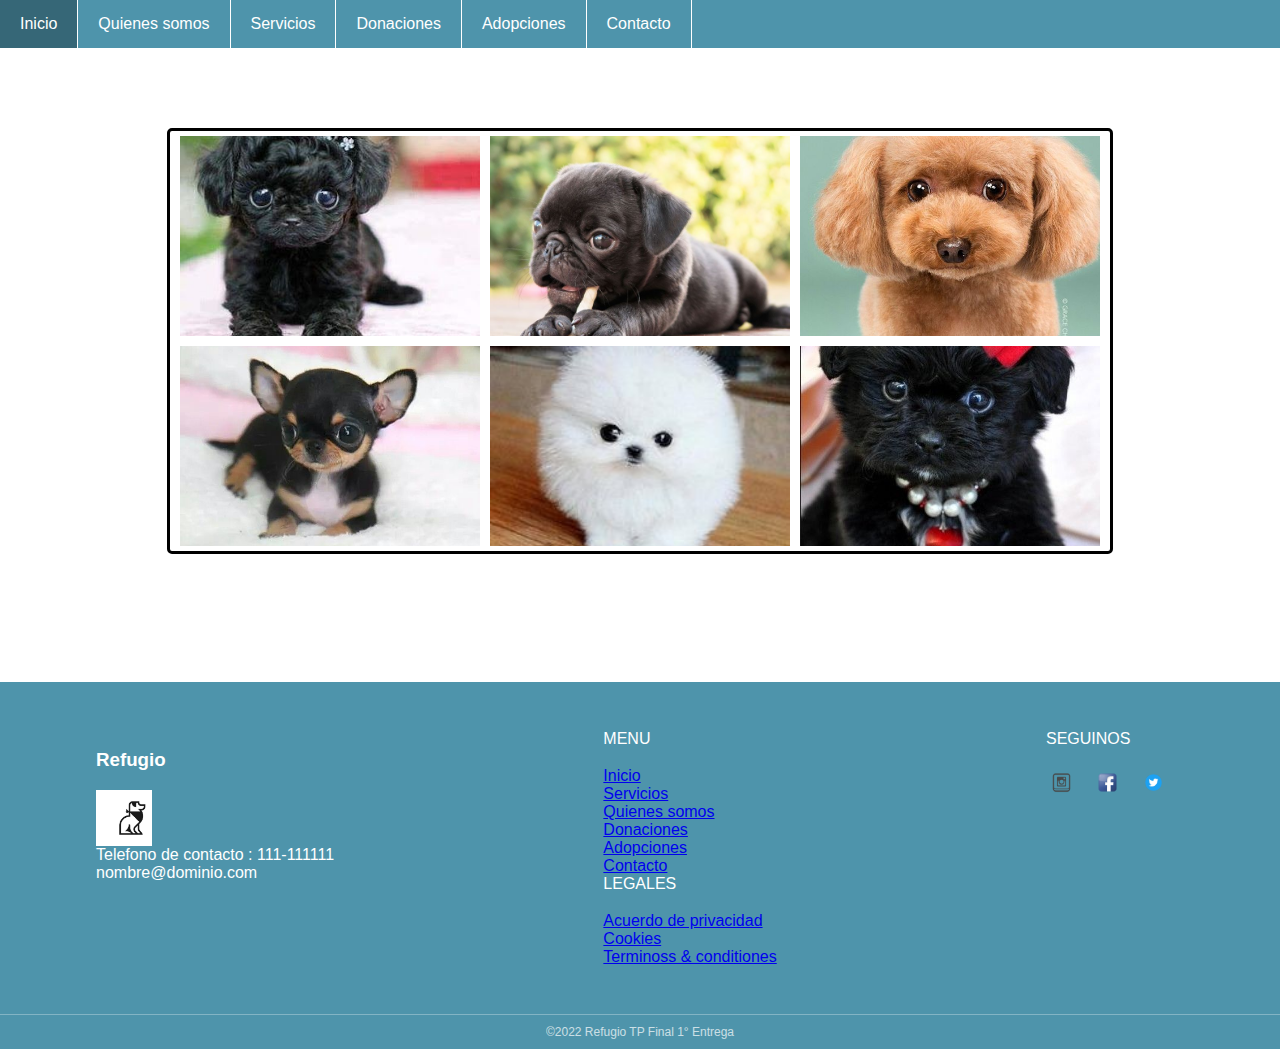
<file: index.html>
<!DOCTYPE html>
<html lang="es">

<head>
    <meta charset="utf-8" />
    <meta name="description" content="Mi Refugio , santuario de animales en situacion de vulnerabilidad" />
    <meta name="keywords" content="Adopciones, Perros, Gatos ,Animales Domesticos , Rescates" />
    <meta name="author" content="Pablo Dominguez AS" />
    <meta name="copyright" content="Propietario del copyright" />
    <meta http-equiv="X-UA-Compatible" content="IE=edge">
    <meta name="viewport" content="width=device-width, initial-scale=1 , user-scalable=no , maximun-scale=1 , minimun-scale=1">
    <link href="https://cdn.jsdelivr.net/npm/bootstrap@5.1.3/dist/css/bootstrap.min.css" rel="stylesheet" integrity="sha384-1BmE4kWBq78iYhFldvKuhfTAU6auU8tT94WrHftjDbrCEXSU1oBoqyl2QvZ6jIW3" crossorigin="anonymous" />
    <link rel="stylesheet" href="./css/style.css">
    <title>Refugio de Mascotas</title>
</head>

<body>
    <header>
        <input type="checkbox" id="btn-menu">
        <label for="btn-menu">
           <img src="./img/favicon-16x16.png" alt=""> 
        </label>

        <nav class="menu">
            <ul>
                <li><a href="./index.html">Inicio</a></li>
                <li><a href="./section/quienessomos.html">Quienes somos</a></li>
                <li><a href="">Servicios</a>
                    <ul>
                        <li><a href="">servicio1</a></li>
                        <li><a href="">servicio2</a></li>
                        <li><a href="">servicio3</a></li>
                    </ul>
                </li>

                <li><a href="./section/donaciones.html">Donaciones</a></li>
                <li><a href="./section/adopciones.html">Adopciones</a></li>
                <li><a href="./section/contacto.html">Contacto</a></li>
            </ul>

        </nav>

    </header>
    <section>

        <div class="container">
            <img src="./img/img1.jpg" alt="" srcset="">
            <img src="./img/img2.jpg" alt="" srcset="">
            <img src="./img/img3.jpg" alt="" srcset="">
            <img src="./img/img4.jpg" alt="" srcset="">
            <img src="./img/img5.jpg" alt="" srcset="">
            <img src="./img/img6.jpg" alt="" srcset="">

        </div>

    </section>
    <footer>
        <div class="footer-container">
            <div class="footer-content-container">
                <h3 class="website-logo">Refugio</h3>
                <div class="logo-container">

                </div>
                <span class="footer-info">Telefono de contacto : 111-111111</span>
                <span class="footer-info">nombre@dominio.com</span>
            </div>
            <div class="footer-menu">
                <div class="footer-content-container">
                    <span class="menu-title">menu</span>
                    <a href="./index.html" class="menu-item-footer">Inicio</a>
                    <a href="#" class="menu-item-footer">Servicios</a>
                    <a href="./section/quienessomos.html" class="menu-item-footer">Quienes somos</a>
                    <a href="./section/donaciones.html" class="menu-item-footer">Donaciones</a>
                    <a href="./section/adopciones.html" class="menu-item-footer">Adopciones</a>
                    <a href="./section/contacto.html" class="menu-item-footer">Contacto</a>
                </div>
                <div class="footer-content-container">
                    <span class="menu-title">Legales</span>
                    <a href="#" class="menu-item-footer">Acuerdo de privacidad</a>
                    <a href="#" class="menu-item-footer">Cookies</a>
                    <a href="#" class="menu-item-footer">Terminoss & conditiones</a>
                </div>
            </div>
            <div class="footer-content-container">
                <span class="menu-title">Seguinos</span>
                <div class="social-container">
                    <a href="#" class="social-link"></a>
                    <a href="#" class="social-link"></a>
                    <a href="#" class="social-link"></a>
                </div>
            </div>
        </div>
        <div class="copyright-container">
            <span class="copyright">&copy;2022 Refugio TP Final 1° Entrega </span>
        </div>

    </footer>

    <script src="https://cdn.jsdelivr.net/npm/bootstrap@5.1.3/dist/js/bootstrap.bundle.min.js" integrity="sha384-ka7Sk0Gln4gmtz2MlQnikT1wXgYsOg+OMhuP+IlRH9sENBO0LRn5q+8nbTov4+1p" crossorigin="anonymous">
    </script>
</body>

</html>
</file>
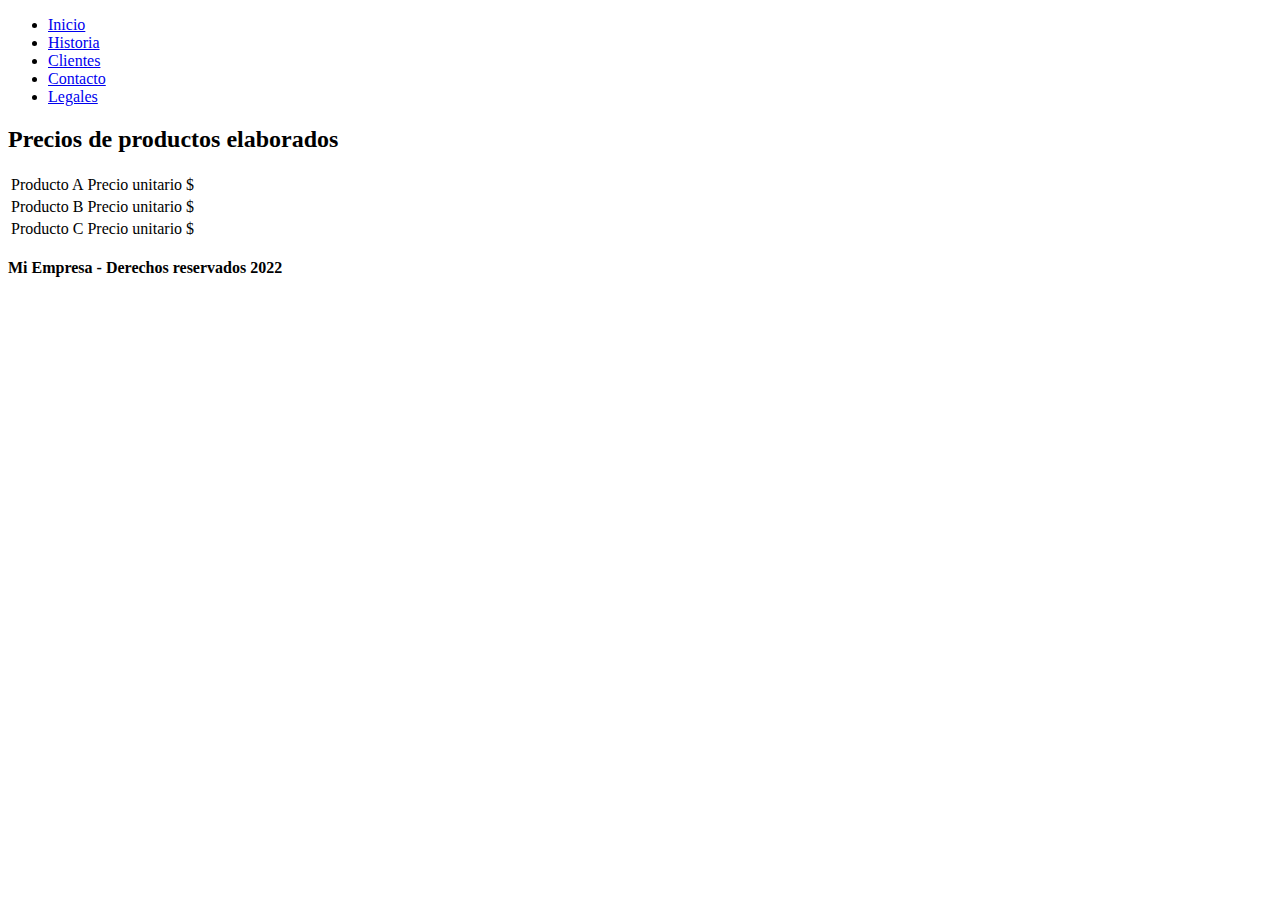
<file: section/productos.html>
<!DOCTYPE html>
<html lang="es">

<head>
    <meta charset="UTF-8">
    <meta http-equiv="X-UA-Compatible" content="IE=edge">
    <meta name="viewport" content="width=device-width, initial-scale=1.0">
    <title>Productos</title>
    <link href="https://cdn.jsdelivr.net/npm/bootstrap@5.1.3/dist/css/bootstrap.min.css" rel="stylesheet" integrity="sha384-1BmE4kWBq78iYhFldvKuhfTAU6auU8tT94WrHftjDbrCEXSU1oBoqyl2QvZ6jIW3" crossorigin="anonymous" />
    <link rel="shortcut icon" href="../media/factura.png" type="image/x-icon">
</head>

<body>
    <form action="">
        <header>
            <nav>
                <ul>
                    <li>
                        <a href="../index.html">Inicio</a>
                    </li>
                    <li>
                        <a href="historia.html">Historia</a>
                    </li>
                    <li>
                        <a href="clientes.html">Clientes</a>
                    </li>
                    <li>
                        <a href="contacto.html">Contacto</a>
                    </li>

                    <li>
                        <a href="#pie">Legales</a>
                    </li>
                </ul>
            </nav>
        </header>
        <section>
            <table>
                <h2>Precios de productos elaborados</h2>
                <tr>
                    <td>Producto A</td>
                    <td>Precio unitario $</td>
                </tr>

                <tr>
                    <td>Producto B</td>
                    <td>Precio unitario $</td>
                </tr>
                <tr>
                    <td>Producto C</td>
                    <td>Precio unitario $</td>
                </tr>

            </table>
            <br>
        </section>
        <footer id="pie"> <b>Mi Empresa - Derechos reservados 2022</b></footer>

    </form>
    <script src="https://cdn.jsdelivr.net/npm/bootstrap@5.1.3/dist/js/bootstrap.bundle.min.js" integrity="sha384-ka7Sk0Gln4gmtz2MlQnikT1wXgYsOg+OMhuP+IlRH9sENBO0LRn5q+8nbTov4+1p" crossorigin="anonymous">
    </script>
</body>

</html>
</file>
<file: css/style.css>
body {
  margin: 0;
  font-family: sans-serif;
  padding: 0;
  transition: 0.5s;
  font-family: -apple-system, BlinkMacSystemFont, 'Segoe UI', Roboto, Oxygen, Ubuntu, Cantarell, 'Open Sans', 'Helvetica Neue', sans-serif;
  height: 100vh;
  width: 100%;
  position: relative; }

.container {
  display: flex;
  max-width: 940px;
  width: 100%;
  flex-wrap: wrap;
  justify-content: center;
  margin-top: 5em;
  border: solid;
  border-radius: 5px;
  margin-left: auto;
  margin-right: auto; }
  .container img {
    width: 300px;
    height: 200px;
    object-fit: cover;
    object-position: center;
    padding: 5px; }
    .container img:hover {
      cursor: pointer;
      opacity: 0.6;
      transition: 0.5s; }

/*header*/
header {
  width: 100%;
  background: #4e94ab; }

header label {
  display: none;
  width: 30px;
  height: 30px;
  padding: 10px;
  border-right: 1px solid #fff;
  border-bottom: 1px solid #fff; }

header label:hover {
  cursor: pointer;
  background: rgba(0, 0, 0, 0.3); }

#btn-menu {
  display: none; }

.menu ul {
  margin: 0;
  list-style: none;
  padding: 0%;
  display: flex;
  /*justify-content: flex-start;*/ }

.menu li {
  /*flex-grow: 1;*/
  border-right: 1px solid #fff;
  /* border-right: 1px solid #fff;*/ }

.menu li:hover {
  background: rgba(0, 0, 0, 0.3); }

.menu li a {
  display: block;
  padding: 15px 20px;
  color: #fff;
  text-decoration: none; }

ul ul {
  position: absolute;
  display: none; }

ul ul li {
  display: block; }

ul li:hover ul {
  display: block; }

/*header*/
/*flex box gallery*/
.container {
  display: flex;
  max-width: 940px;
  width: 100%;
  flex-wrap: wrap;
  justify-content: center;
  margin-top: 5em;
  border: solid;
  border-radius: 5px;
  margin-left: auto;
  margin-right: auto; }

img {
  width: 300px;
  height: 200px;
  object-fit: cover;
  object-position: center;
  padding: 5px; }

img:hover {
  cursor: pointer;
  opacity: 0.6;
  transition: 0.5s; }

/*flex box gallery*/
/*comienzo menu responsive*/
@media (max-width: 768px) {
  header label {
    display: block; }
  .menu {
    position: absolute;
    background: #4e94ab;
    width: 70%;
    margin-left: -70%;
    transition: all 0.5s;
    /*el menu aparece de la izquierda a la derecha en medio seg*/ }
  .menu ul {
    flex-direction: column; }
  .menu li {
    border-top: 1px solid #fff; }
  /*alt 126*/
  #btn-menu:checked ~ .menu {
    margin: 0; }
  ul ul {
    display: none; }
  ul ul li {
    display: inline;
    display: none; }
  ul li:hover ul {
    display: inline;
    color: rosybrown; } }

/*FOOTER*/
footer {
  margin-top: 10%;
  position: relative;
  bottom: 0;
  left: 0;
  height: fit-content;
  width: 100%;
  display: flex;
  justify-content: center;
  align-items: center;
  flex-direction: column;
  background-color: #4e94ab;
  color: white; }

.copyright-container {
  width: 100%;
  display: flex;
  justify-content: center;
  align-items: center;
  border-top: 1px solid rgba(255, 255, 255, 0.3); }

.copyright {
  font-size: 12px;
  opacity: 0.7;
  font-weight: 400;
  padding: 10px 0; }

footer-menu {
  display: flex;
  justify-content: space-between;
  align-items: flex-start;
  width: 40%; }

.footer-container {
  height: fit-content;
  width: 100%;
  padding: 3rem 6rem;
  box-sizing: border-box;
  display: flex;
  justify-content: space-between;
  align-items: flex-start; }

.footer-content-container {
  display: flex;
  justify-content: flex-start;
  align-items: flex-start;
  flex-direction: column; }

footer .website-logo {
  margin-bottom: 1.2rem;
  font-size: calc(1vw+20px); }

.footer-info .menu-item-footer {
  margin: 0.2rem 0;
  opacity: 0.7;
  color: white;
  text-decoration: none;
  transition: 0.5s; }

.menu-item-footer:hover {
  opacity: 1; }

.menu-title {
  font-size: 16px;
  font-weight: 400;
  text-transform: uppercase;
  margin-bottom: 1.2rem; }

.social-container {
  display: flex;
  justify-content: center;
  align-items: center;
  height: 30px;
  width: 100%; }

.footer-content-container .logo-container {
  background-image: url(../img/logo.jpg);
  border: solid;
  width: 50px;
  height: 50px;
  background-repeat: no-repeat;
  background-size: cover; }

.social-link {
  height: 100%;
  width: 30px;
  background-image: url();
  background-size: 70%;
  background-position: center;
  margin-right: 1rem;
  background-repeat: no-repeat; }

.social-link:hover {
  opacity: 0.7; }

footer .social-link:nth-of-type(1) {
  background-image: url(../img/instagram.png); }

footer .social-link:nth-of-type(2) {
  background-image: url(../img/face.png); }

footer .social-link:nth-of-type(3) {
  background-image: url(../img/twitter.png); }

/*FOOTER*/
@media (max-width: 768px) {
  .footer-container {
    padding: 2rem;
    flex-direction: column; }
  .footer-content-container {
    width: 100%;
    padding: 2rem 0;
    border-bottom: 1px solid #202020;
    justify-content: center;
    align-items: center; }
  .footer-content-container:nth-of-type(1) {
    align-items: flex-start; }
  .footer-content-container:nth-of-type(3) {
    border-bottom: none;
    padding-bottom: 0; }
  .footer-menu {
    width: 100%;
    display: flex;
    justify-content: space-between;
    align-items: flex-start;
    border-bottom: 1px solid #202020; }
  .footer-menu .footer-content-container:nth-of-type(1) {
    width: 45%;
    align-items: flex-start;
    border-bottom: none; }
  .footer-menu .footer-content-container:nth-of-type(2) {
    width: 45%;
    align-items: flex-start;
    border-bottom: none; } }

/*FIN FOOTER*/
</file>
